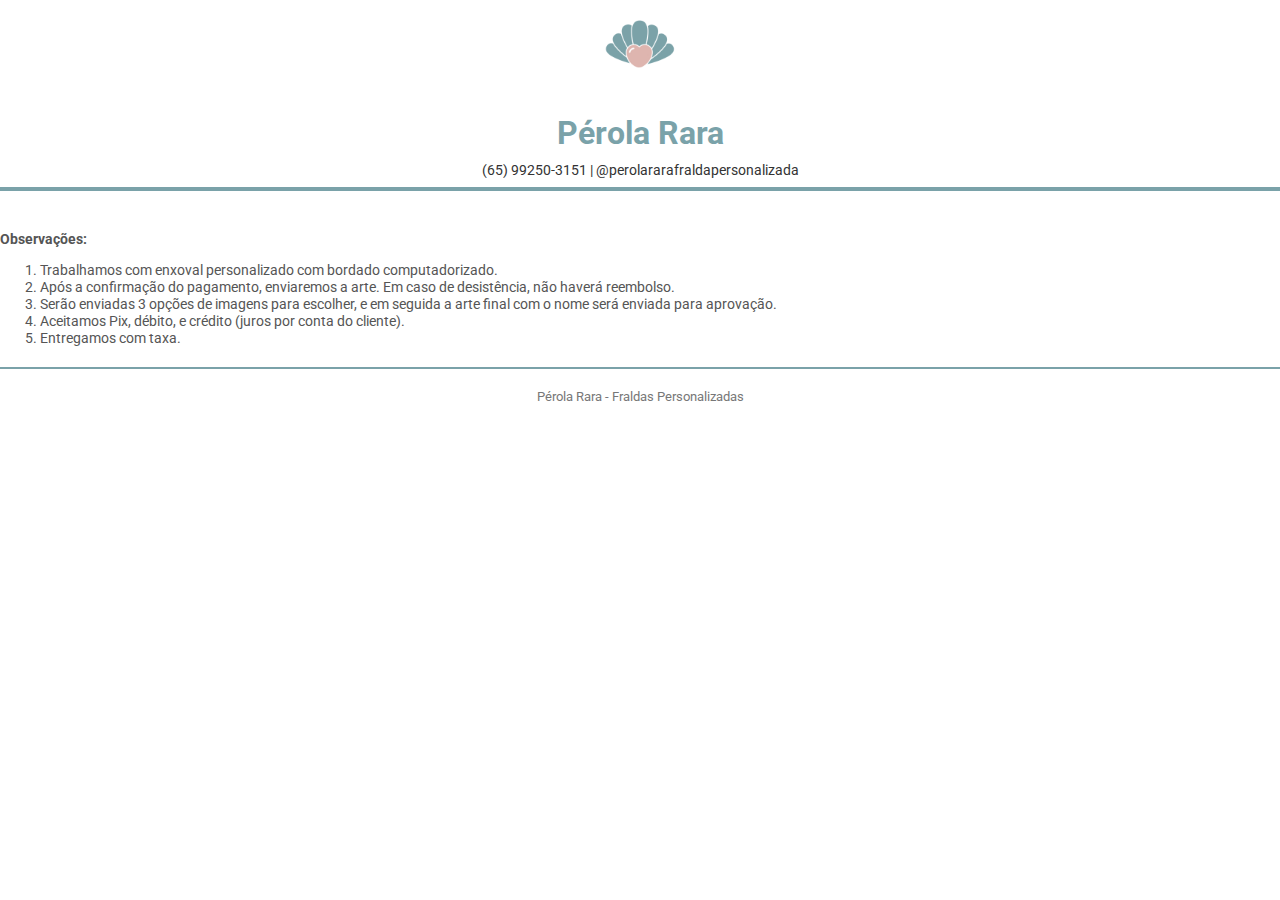
<file: orcamento.html>
<!DOCTYPE html>
<html lang="pt-BR">
<head>
    <meta charset="UTF-8">
    <meta name="viewport" content="width=device-width, initial-scale=1.0">
    <title>Orçamento - Pérola Rara</title>
    <link rel="stylesheet" href="./style.css">
    <style>
        body {
            font-family: 'Roboto', Arial, sans-serif;
            color: #333;
            margin: 0;
            padding: 0;
        }

        .header-orcamento {
            text-align: center;
            margin-bottom: 20px;
        }

        #logo-orcamento {
            width: 150px; /* Aumentado 50% do tamanho original de 100px */
            height: auto;
        }

        h1 {
            color: #7aa2a9;
            margin: 10px 0;
        }

        .contato-empresa {
            margin: 5px 0;
            font-size: 0.9em;
        }

        hr {
            border: 2px solid #7aa2a9;
            margin-bottom: 10px;
        }

        .info-orcamento {
            text-align: left;
            margin-bottom: 10px;
        }

        table {
            width: 100%;
            border-collapse: collapse;
            margin-top: 20px;
        }

        th, td {
            text-align: left;
            padding: 8px;
            border: 1px solid #ccc;
        }

        th {
            background-color: #dfb6b0;
            color: white;
        }

        /* Adicionado espaço entre a tabela e a seção de pagamento */
        .espaco-tabela {
            height: 20px; /* Ajuste conforme necessário */
        }

        .conditions {
            margin-top: 40px; /* Espaço maior entre a tabela e as observações */
            font-size: 0.9em;
            color: #555;
        }

        .conditions p {
            margin: 5px 0;
        }

        .footer {
            margin-top: 20px;
            text-align: center;
            font-size: 0.8em;
            color: #777;
        }

        .separator {
            border-top: 2px solid #7aa2a9;
            margin-top: 20px;
            margin-bottom: 20px;
        }
    </style>
</head>
<body>
    <div class="header-orcamento">
        <img src="./logo_perola_rara.png" alt="Logo Pérola Rara" id="logo-orcamento">
        <h1>Pérola Rara</h1>
        <p class="contato-empresa">(65) 99250-3151 | @perolararafraldapersonalizada</p>
        <hr>
    </div>
    <div id="conteudo-orcamento">
        <!-- O conteúdo do orçamento será inserido aqui pelo JavaScript -->
    </div>
    <!-- Observações -->
    <div class="conditions">
        <p><strong>Observações:</strong></p>
        <ol>
            <li>Trabalhamos com enxoval personalizado com bordado computadorizado.</li>
            <li>Após a confirmação do pagamento, enviaremos a arte. Em caso de desistência, não haverá reembolso.</li>
            <li>Serão enviadas 3 opções de imagens para escolher, e em seguida a arte final com o nome será enviada para aprovação.</li>
            <li>Aceitamos Pix, débito, e crédito (juros por conta do cliente).</li>
            <li>Entregamos com taxa.</li>
        </ol>
    </div>
    <!-- Fim das Observações -->
    <div class="footer">
        <div class="separator"></div>
        <p>Pérola Rara - Fraldas Personalizadas</p>
    </div>
</body>
</html>
</file>
<file: style.css>
/* ==== INÍCIO SEÇÃO - GOOGLE FONTS ==== */
@import url('https://fonts.googleapis.com/css2?family=Roboto:wght@400;700&display=swap');
/* ==== FIM SEÇÃO - GOOGLE FONTS ==== */

/* ==== INÍCIO SEÇÃO - ESTILOS GERAIS ==== */
body {
    font-family: 'Roboto', Arial, sans-serif;
    background-color: #ffffff; /* Fundo branco */
    color: #333;
    margin: 0;
    padding: 0;
}

.container {
    width: 90%;
    margin: auto;
    padding: 20px;
    background-color: #fff;
    box-shadow: 0 0 10px rgba(0, 0, 0, 0.1);
}

hr.titulo {
    border: 2px solid #7aa2a9;
    margin-bottom: 10px;
}

hr.menu {
    border: 1px solid #7aa2a9;
    margin-top: 10px;
    margin-bottom: 20px;
}

hr.subtitulo {
    border: 1px solid #ccc;
    margin-top: 10px;
    margin-bottom: 20px;
}

hr.tabela {
    border: 1px solid #ccc;
    margin-top: 20px;
    margin-bottom: 10px;
}

hr.final-tabela {
    border: 1px solid #ccc;
    margin-top: 10px;
    margin-bottom: 20px;
}
/* ==== FIM SEÇÃO - ESTILOS GERAIS ==== */

/* ==== INÍCIO SEÇÃO - CABEÇALHO (PÁGINA PRINCIPAL) ==== */
.top-bar {
    display: flex; /* Ativa o flexbox */
    justify-content: flex-end; /* Alinha o painel à direita */
    padding: 10px 20px; /* Espaçamento interno na barra superior */
}

header {
    text-align: center;
    padding: 20px 0;
    background-color: #ffffff; /* Cor de fundo alterada para branco */
    color: #7aa2a9; /* Cor do texto alterada para a paleta */
    margin-bottom: 20px;
}

.logo-container {
    margin-top: 20px; /* Espaço entre o painel e o logo */
    margin-bottom: 10px; /* Espaço entre o painel e o logo */
    text-align: center; /* Centraliza o logo horizontalmente */
}

#logo {
    max-width: 150px;
    height: auto;
    display: block;
    margin: 0 auto; /* Centraliza o logo horizontalmente e espaçamento*/
}

h1, h2 {
    color: #7aa2a9;
    text-align: center;
}

nav ul {
    list-style: none;
    padding: 0;
    margin: 20px 0;
    text-align: center;
}

nav ul li {
    display: inline;
    margin: 0 10px;
}

nav ul li a {
    color: #7aa2a9;
    text-decoration: none;
    display: inline-block; /* Melhor para aplicar padding e transição */
    padding: 10px 15px; /* Aumentei um pouco o padding */
    transition: background-color 0.3s ease, color 0.3s ease; /* Transição suave para cor também */
    border-radius: 5px; /* Bordas levemente arredondadas (opcional) */
}

nav ul li a:hover { /* Estilo de hover aprimorado */
    background-color: #e8d7d4; /* Rosa do precificacao.css */
    color: #333; /* Escurece a cor do texto no hover (melhor contraste) */
}
/* ==== FIM SEÇÃO - CABEÇALHO (PÁGINA PRINCIPAL) ==== */

/* ==== REMOVIDO - SEÇÃO - PAINEL ÚLTIMO BACKUP ==== */

/* ==== INÍCIO SEÇÃO - FORMULÁRIO ==== */
#form-orcamento, #form-edicao-pedido {
    margin-bottom: 30px;
}

.form-group {
    margin-bottom: 15px;
}

label {
    display: block;
    margin-bottom: 5px;
    font-weight: bold;
}

/* Estilos para todos os campos de texto, incluindo o novo campo de e-mail */
input[type="text"],
input[type="number"],
input[type="date"],
input[type="email"], /* Adicionado o seletor para o campo de e-mail */
textarea {
    width: calc(100% - 22px);
    padding: 10px;
    border: 1px solid #ccc;
    border-radius: 20px; /* Bordas arredondadas */
    font-size: 16px;
    background-color: #dfb6b0; /* Cor de fundo dos campos */
    color: #fff; /* Cor do texto nos campos */
}

.form-row:after {
    content: "";
    display: table;
    clear: both;
}

.form-row .form-group {
    float: left;
    width: 48%;
    margin-right: 2%;
}

.form-row .form-group:last-child {
    margin-right: 0;
}

input[type="checkbox"] {
    margin-right: 5px;
}
/* ==== FIM SEÇÃO - FORMULÁRIO ==== */

/* ==== INÍCIO SEÇÃO - TABELAS ==== */
table {
    width: 100%;
    border-collapse: collapse;
    margin-top: 20px;
}

th, td {
    text-align: left;
    padding: 8px;
    border: 1px solid #ccc;
}

th {
    background-color: #dfb6b0;
    color: white;
}

/* Novas classes para a tabela de relatório */
.relatorio-table {
    width: 80%;
    margin: 20px auto;
    border-collapse: collapse;
}

.relatorio-table th,
.relatorio-table td {
    padding: 10px;
    text-align: center;
    border: 1px solid #ccc;
}

.relatorio-table th {
    background-color: #cce5e9; /* Cor mais clara da paleta para o cabeçalho (25% mais claro que #7aa2a9) */
    color: #333;
}

.relatorio-table tr:nth-child(even) {
    background-color: #f0f8fa; /* Cor mais clara da paleta para linhas pares (25% mais claro que #dfb6b0) */
}

.relatorio-table tr:nth-child(odd) {
    background-color: #f8f8f8; /* Fundo branco para linhas ímpares */
}

.table-responsive {
    overflow-x: auto;
}
/* ==== FIM SEÇÃO - TABELAS ==== */

/* ==== INÍCIO SEÇÃO - BOTÕES ==== */
button {
    background-color: #7aa2a9;
    color: white;
    padding: 10px 20px;
    border: none;
    border-radius: 20px; /* Bordas arredondadas */
    font-size: 16px;
    cursor: pointer;
    margin-top: 10px;
}

button:hover {
    background-color: #5a8289;
}

/* ==== INÍCIO SEÇÃO - BOTÃO VOLTAR AO INÍCIO ==== */
#lista-pedidos button, #relatorio button, #backup button {
    display: block;
    margin: 0 auto 20px auto;
}
/* ==== FIM SEÇÃO - BOTÃO VOLTAR AO INÍCIO ==== */

/* ==== FIM SEÇÃO - BOTÕES ==== */

/* ==== INÍCIO SEÇÃO - SEÇÃO RELATÓRIO ==== */
.filtro-data {
    margin-bottom: 20px;
}

.filtro-data label, .filtro-data input {
    margin-right: 10px;
}
/* ==== FIM SEÇÃO - SEÇÃO RELATÓRIO ==== */

/* ==== INÍCIO SEÇÃO - FILTROS ==== */
.filtro-data {
    margin-bottom: 20px;
    text-align: center;
}

.filtro-data label,
.filtro-data input,
.filtro-data button {
    margin: 0 5px;
}
/* ==== FIM SEÇÃO - FILTROS ==== */

/* ==== INÍCIO SEÇÃO - PÁGINA DE VISUALIZAÇÃO DO ORÇAMENTO (orcamento.html) ==== */
.header-orcamento {
    text-align: center;
    margin-bottom: 20px;
}

#logo-orcamento {
    max-width: 100px;
    height: auto;
}

.contato-empresa {
    margin: 5px 0;
    font-size: 0.9em;
}

.info-orcamento {
    text-align: left;
    margin-bottom: 10px;
}
/* ==== FIM SEÇÃO - PÁGINA DE VISUALIZAÇÃO DO ORÇAMENTO (orcamento.html) ==== */

/* ==== INÍCIO SEÇÃO - BOTÃO LIMPAR PÁGINA ==== */
nav ul li a[onclick="limparPagina()"] {
    background-color: #dfb6b0; /* Fundo rosa delicado */
    padding: 5px 10px; /* Espaçamento interno */
    border-radius: 10px; /* Bordas arredondadas */
    color: white; /* Texto branco para contraste */
    margin-left: 20px; /* Espaço à esquerda para separar dos outros botões */
}

nav ul li a[onclick="limparPagina()"]:hover {
    background-color: #c89790; /* Tom mais escuro de rosa no hover */
}
/* ==== FIM SEÇÃO - BOTÃO LIMPAR PÁGINA ==== */

/* ==== INÍCIO SEÇÃO - MEDIA QUERIES ==== */
@media (max-width: 768px) {
    .container {
        width: 98%;
    }

    .form-row .form-group {
        width: 100%;
        margin-right: 0;
    }

    table {
        display: block;
        overflow-x: auto;
    }
}
/* ==== FIM SEÇÃO - MEDIA QUERIES ==== */

/* ==== INÍCIO SEÇÃO - ESTILOS ADICIONADOS PARA CUSTO E MARGEM ==== */
.form-row.valores-pedido label {
    color: #7aa2a9;
    font-weight: bold;
}
/* ==== FIM SEÇÃO - ESTILOS ADICIONADOS PARA CUSTO E MARGEM ==== */

/* ==== INÍCIO SEÇÃO - ESTILOS DA SEÇÃO DE AUTENTICAÇÃO (ADICIONADO) ==== */
#authSection {
    background-color: #e6f7ff; /* Azul bem claro para o fundo do retângulo */
    padding: 20px;
    border-radius: 15px; /* Bordas arredondadas para o retângulo */
    box-shadow: 0 2px 5px rgba(0, 0, 0, 0.05); /* Sombra leve para destacar */
    margin-bottom: 20px; /* Espaçamento abaixo da seção de autenticação */
    display: inline-block; /* Para que o fundo se ajuste ao conteúdo */
    text-align: center; /* Centralizar o texto interno */
}

#authSection input[type="email"],
#authSection input[type="password"] {
    background-color: #f8f8f8; /* Tom mais claro para os inputs dentro da seção */
    color: #333; /* Cor do texto para melhor leitura */
    border: 1px solid #ddd; /* Borda mais suave */
    border-radius: 15px; /* Bordas arredondadas para os inputs */
    padding: 8px 12px; /* Padding interno um pouco menor */
    margin-bottom: 8px; /* Menos espaço abaixo dos inputs */
    width: calc(100% - 26px); /* Ajuste de largura considerando o padding e borda */
    font-size: 14px; /* Fonte um pouco menor */
}

#authSection div { /* Estilo para a div que contém os botões de ação */
    display: flex;          /* Usar flexbox para alinhar os botões horizontalmente */
    justify-content: center; /* Centralizar os botões horizontalmente */
    align-items: center;     /* Alinhar verticalmente ao centro (se necessário) */
}

#authSection button {
    background-color: #a8d5e3; /* Tom de azul mais suave para os botões */
    color: #fff;
    padding: 8px 15px; /* Padding menor para botões menores */
    border-radius: 15px; /* Bordas arredondadas */
    font-size: 14px; /* Fonte menor para os botões */
    margin: 4px; /* Espaçamento menor entre os botões */
    cursor: pointer;
    border: none;
    transition: background-color 0.3s ease;
}

#authSection button:hover {
    background-color: #7cb3c2; /* Tom de azul um pouco mais escuro no hover */
}

#authSection #authStatus,
#authSection #passwordResetMessage {
    font-size: 0.9em; /* Fonte menor para o status e mensagens */
    margin-top: 10px;
    color: #555; /* Cor do texto um pouco mais suave */
}

#authSection #btnForgotPasswordContainer { /* Estilo para o container do link "Esqueci minha senha?" */
    margin-left: 10px;      /* Espaçamento à esquerda para separar dos outros botões */
}

#authSection #btnForgotPassword {
    background: none;       /* Fundo transparente */
    color: #7aa2a9;         /* Cor do texto da paleta */
    border: none;           /* Sem borda */
    padding: 8px 0;         /* Ajuste no padding vertical */
    font-size: 14px;        /* Tamanho da fonte */
    cursor: pointer;        /* Cursor de pointer */
    text-decoration: none;  /* Sem sublinhado */
    margin: 0;              /* Remove margens desnecessárias */
    align-self: center;     /* Alinhar verticalmente ao centro dentro do flex container */
}

#authSection #btnForgotPassword:hover {
    text-decoration: underline; /* Sublinhado no hover */
    color: #5a8289;         /* Cor do texto no hover */
    background-color: transparent; /* Fundo transparente no hover */
}
/* ==== FIM SEÇÃO - ESTILOS DA SEÇÃO DE AUTENTICAÇÃO ==== */

/* ==== INÍCIO SEÇÃO - ESTILOS ADICIONADOS PARA CAMPOS CALCULADOS ==== */
.campo-calculado {
    background-color: #cce5e9; /* Tom de azul claro da paleta */
    color: #333; /* Cor do texto para melhor leitura */
    font-weight: bold; /* Opcional: para destacar ainda mais */
}
/* ==== FIM SEÇÃO - ESTILOS ADICIONADOS PARA CAMPOS CALCULADOS ==== */
</file>
